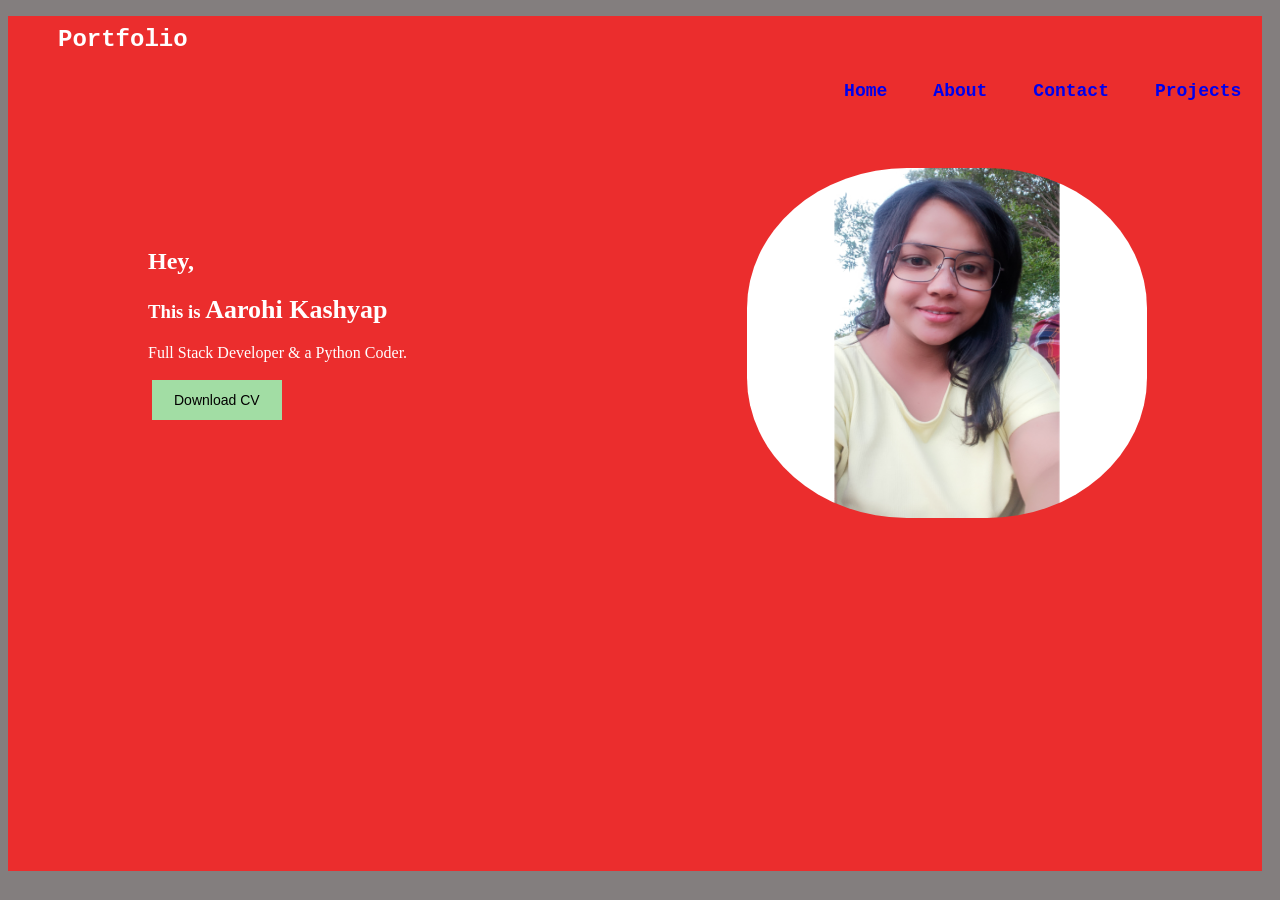
<file: index.html>
<!DOCTYPE html>
<html lang="en">
<head>
    <meta charset="UTF-8">
    <meta http-equiv="X-UA-Compatible" content="IE=edge">
    <meta name="viewport" content="width=device-width, initial-scale=1.0">
    <title>Navigation</title>
    <link rel="stylesheet" href="first.css">
    <link rel="stylesheet" media="screen and (max-width:1270px)" href="phone.css">
    <link rel="stylesheet" media="screen and (max-width:470px)" href="phone1.css">
    <link rel="stylesheet" media="screen and (max-width:270px)" href="phone2.css">
</head>
<body>
    <div class="containar">
        <header>
            <nav>
                <ul class="initial">
                    <li>Portfolio</li>
                </ul>
                <ul class="first">
                    <li><a href="#">Projects</a>
                        <ul class="second">
                            <li>Project1</li>
                            <li>Project2</li>
                            <li class="imp">Project3</li>
                        </ul>
                    </li>
                    <li><a href="contact.html">Contact</a></li>
                    <li><a href="about.html">About</a></li>
                    <li><a href="first.html">Home</a></li>
                </ul>
            </nav>
        </header>
        <div class="box">
            <div class="start">
                <h2>Hey,</h2>
                <h3 data-text=" This is <span>Aarohi Kashyap</span>"> This is <span>Aarohi Kashyap</span></h3>
                <p>Full Stack Developer & a Python Coder.</p>
                <button class="btn"><a href="cv.html">Download CV</a></button>
            </div>
            <div class="imgg">
                <img src="image/Saved Pictures/aaru.jpg" alt="">
        </div>
    </div>
</body>
</html>
</file>
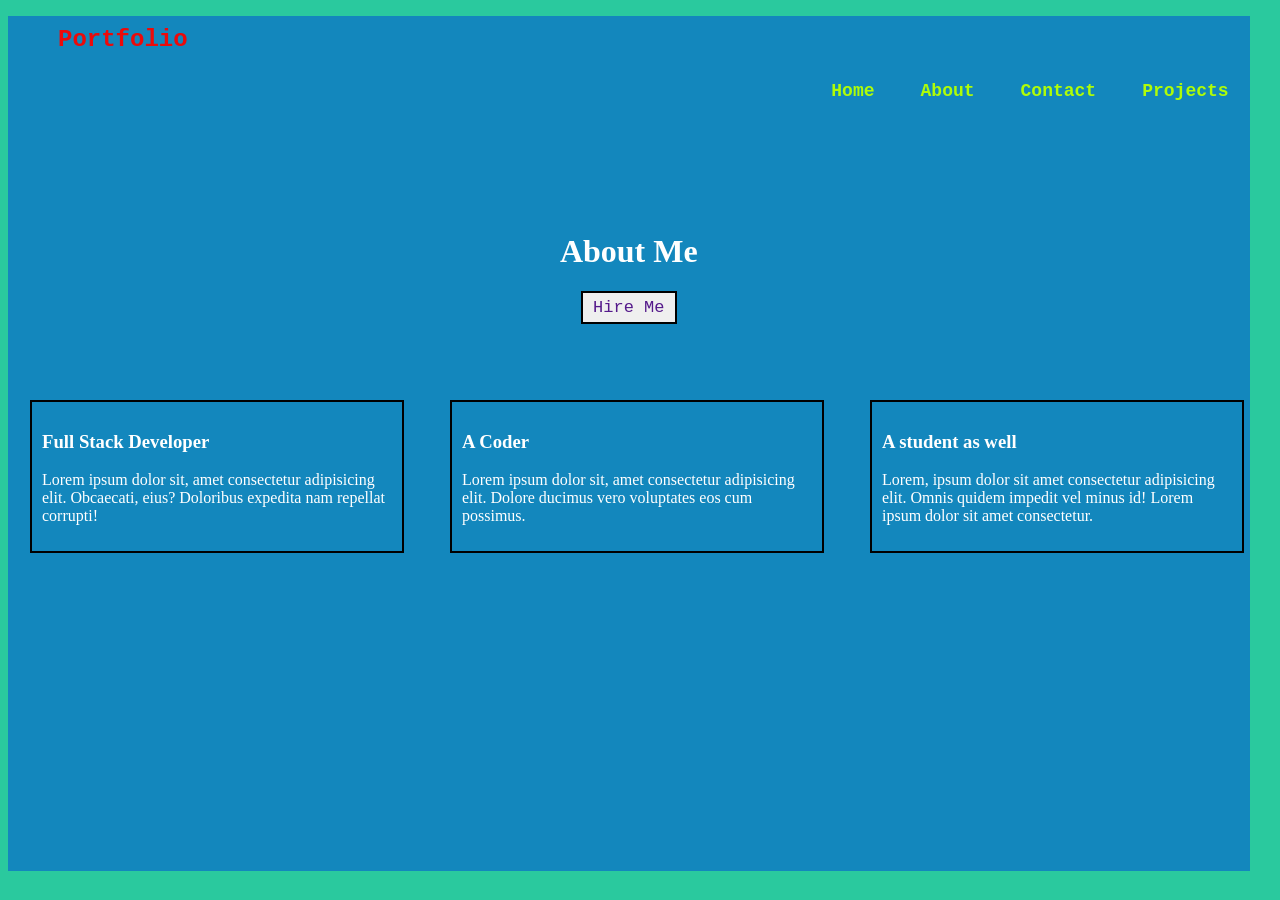
<file: about.html>
<!DOCTYPE html>
<html lang="en">
<head>
    <meta charset="UTF-8">
    <meta http-equiv="X-UA-Compatible" content="IE=edge">
    <meta name="viewport" content="width=device-width, initial-scale=1.0">
    <title>AboutPage</title>
    <!-- <link rel="stylesheet" href="first.css"> -->
    <!-- <link rel="stylesheet" media="screen and (max-width:1270px)" href="phone.css">
    <link rel="stylesheet" media="screen and (max-width:470px)" href="phone1.css">
    <link rel="stylesheet" media="screen and (max-width:270px)" href="phone2.css"> -->
    <style>
        body{
            height: 95vh;
            background-color: rgb(42, 201, 158);
            width: 95vw;
            
        }
        .containar{
            color: white;
            background-color: rgb(19, 135, 189);
            height: 95vh;
            width: 97vw;
            margin: 0;
            padding: 0;
        }
        nav .initial li{
            list-style: none;
            font-family: 'Courier New', Courier, monospace;
            font-weight: bold;
            font-size: 24px;
            display: inline-block;
            padding: 10px;
            color: rgb(236, 10, 10);
        }
        nav .initial li:hover{
            color:rgb(255, 234, 5);
        }
        nav .first{
            display: flex;
            flex-direction: row-reverse;
            
        }
        .first li{
            list-style: none;
            margin: 2px 1px 1px 5px;
            
        }
        .first li a{
            text-decoration: none;
            padding: 10px 20px;
            font-family:'Courier New', Courier, monospace;
            font-weight: bold;
            font-size: 18px; 
            color: rgb(175, 252, 8);
        }
        .first li a:hover{
            color: cyan;
        }
        .main{
            display: flex;
            flex-direction: column;
            justify-content: center;
            align-items: center;
            height: 300px;
        }
        .main button{
            border: 2px solid black;
            padding: 5px 10px;
        }
        .main button a{
            text-decoration: none;
            font-size: 17px;
            font-family: 'Courier New', Courier, monospace;
        }
        .main button:hover{
            color: brown;
            background-color: rgb(98, 92, 92);
        }
        .main button a:hover{
            color: white;
        }
        .second{
            display: flex;
        }
        .boxx-1{
            border: 2px solid black;
            position: absolute;
            top: 400px;
            left: 30px;
            padding: 10px;
            width: 350px;
        }
        .boxx-2{
            border: 2px solid black;
            position: absolute;
            top: 400px;
            left: 450px;
            padding: 10px;
            width: 350px;
        }
        .boxx-3{
            border: 2px solid black;
            position: absolute;
            top: 400px;
            left: 870px;
            padding: 10px;
            width: 350px;
        }
        @media only screen and (max-width: 1270px){
            .boxx-1{
                padding: 5px;
                width: 200px;
                position: absolute;
                top: 400px;
                left: 20px;
            }
            .boxx-2{
                padding: 5px;
                width: 200px;
                position: absolute;
                top: 400px;
                left: 300px;
            }
            .boxx-3{
                padding: 5px;
                width: 220px;
                position: absolute;
                top: 400px;
                left: 600px;
            }
        }
        @media only screen and (max-width: 870px){
            .boxx-1{
                padding: 5px;
                width: 200px;
                position: absolute;
                top: 450px;
                left: 10px;
            }
            .boxx-2{
                padding: 5px;
                width: 200px;
                position: absolute;
                top: 450px;
                left: 260px;
            }
            .boxx-3{
                padding: 5px;
                width: 220px;
                position: absolute;
                top: 450px;
                left: 500px;
            }
        }
        @media only screen and (max-width: 750px){
            .main{
                position: absolute;
                top: 50px;
                left: 200px;
            }
            .second{
                display: flex;
                flex-direction: column;
            }
            .boxx-1{
                padding: 5px;
                width: 180px;
                position: absolute;
                top: 360px;
                left: 30px;
            }
            .boxx-2{
                padding: 5px;
                width: 180px;
                position: absolute;
                top: 360px;
                left: 240px;
            }
            .boxx-3{
                padding: 5px;
                width: 200px;
                position: absolute;
                top: 360px;
                left: 450px;
            }
        }
        @media only screen and (max-width: 680px){
            .boxx-3{
                display: none;
            }
        }
        @media only screen and (max-width: 450px){
            
            .first li a{
                padding: 10px 6px;
                font-size: 14px;
            }
            .main{
                position: absolute;
                top: 30px;
                left: 100px;
            }
            .boxx-1{
                padding: 5px;
                width: 200px;
                position: absolute;
                top: 240px;
                left: 90px;
            }
            .boxx-2{
                padding: 5px;
                width: 200px;
                position: absolute;
                top: 440px;
                left: 90px;
            }
            .boxx-3{
                display: none;
            }
        }
        @media only screen and (max-width: 380px){
            .boxx-3{
                display: none;
            }
        }
        @media only screen and (max-width: 330px){
            .first{
                padding: 1px;
                margin: 2px;
                font-size: 10px;
            }
            .main{
                position: absolute;
                top: 30px;
                left: 70px;
            }
            .boxx-1{
                padding: 5px;
                width: 250px;
                position: absolute;
                top: 260px;
                left: 20px;
            }
            .boxx-2{
                padding: 5px;
                width: 250px;
                position: absolute;
                top: 430px;
                left: 20px;
            }
            .boxx-3{
                display: none;
            }
        }
        @media only screen and (max-width: 280px){
            .now{
                display: none;
            }
            .boxx-1{
                padding: 2px;
                width: 200px;
                position: absolute;
                top: 260px;
                left: 20px;
            }
            .boxx-2{
                padding: 2px;
                width: 200px;
                position: absolute;
                top: 430px;
                left: 20px;
            }
        }
        
        
    </style>
</head>
<body>
    <div class="containar">
        <div class="body">
            <header>   
                <nav class="navbar">
                    <ul class="initial">
                        <li>Portfolio</li>
                    </ul>
                    <ul class="first">
                        <li><a href="">Projects</a></li>
                        <li><a href="contact.html">Contact</a></li>
                        <li><a href="about.html">About</a></li>
                        <li class="now"><a href="first.html">Home</a></li>
                    </ul>
                </nav>
            </header>
            <div class="main">
                <h1>About Me</h1>
                <button><a href="">Hire Me</a></button>
            </div>
            <div class="min">
                <!-- <img src="https://images.pexels.com/photos/7014926/pexels-photo-7014926.jpeg?auto=compress&cs=tinysrgb&w=400" alt=""> -->
            </div>
            <div class="second">
                <div class="boxx-1">
                    <h3>Full Stack Developer</h3>
                    <p>Lorem ipsum dolor sit, amet consectetur adipisicing elit. Obcaecati, eius? Doloribus expedita nam repellat corrupti! </p>
                </div>
                <div class="boxx-2">
                    <h3>A Coder</h3>
                    <p>Lorem ipsum dolor sit, amet consectetur adipisicing elit. Dolore ducimus vero voluptates eos cum possimus.</p>
                </div>
                <div class="boxx-3">
                    <h3>A student as well</h3>
                    <p>Lorem, ipsum dolor sit amet consectetur adipisicing elit. Omnis quidem impedit vel minus id! Lorem ipsum dolor sit amet consectetur.
                    </p>
                </div>
            </div>
        </div>
        
        
    </div>
    
</body>
</html>
</file>
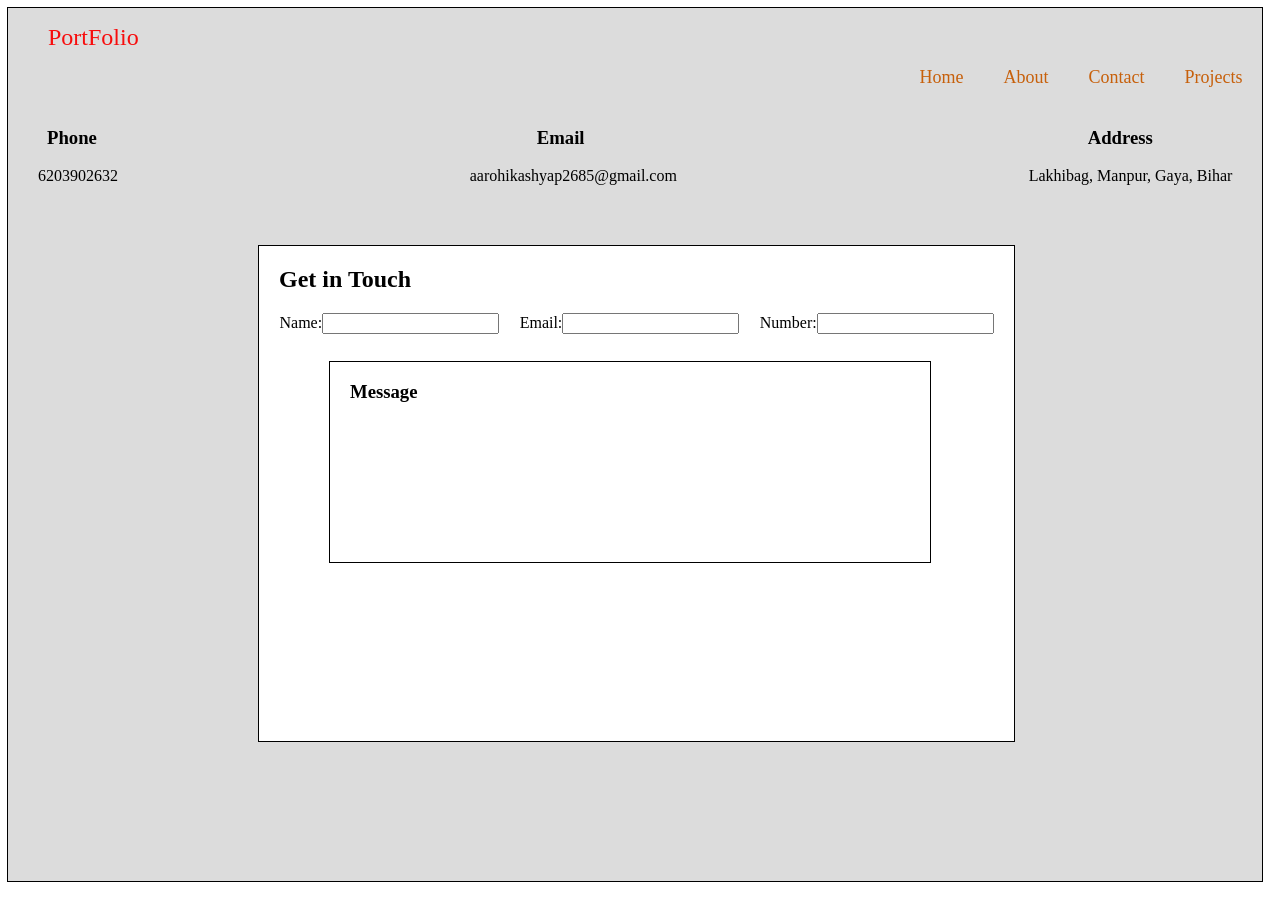
<file: contact.html>
<!DOCTYPE html>
<html lang="en">

<head>
    <meta charset="UTF-8">
    <meta http-equiv="X-UA-Compatible" content="IE=edge">
    <meta name="viewport" content="width=device-width, initial-scale=1.0">
    <title>ContactPage</title>
    <style>
        body {
            margin: 0;
            padding: 0;

        }

        .containar {
            margin-top: 7px;
            margin-left: 7px;
            height: 97vh;
            width: 98vw;
            border: 1px solid black;
            background-color: gainsboro;
        }

        .first li {
            list-style: none;
            font-family: cursive;
            font-size: 24px;
            color: rgb(247, 13, 13);
            display: inline;
        }

        .last {
            overflow: auto;
        }

        .last li {
            float: right;
            list-style: none;
        }

        .last li a {
            text-decoration: none;
            padding: 0px 20px;
            color: rgb(199, 96, 11);
            font-size: 18px;
        }

        .last li a:hover {
            color: rgb(13, 143, 198);
        }

        .box {
            display: flex;
            margin: 2px 20px;
            justify-content: space-between;

        }

        .boxx-1 {
            padding: 4px 10px;
            
        }

        .boxx-1 h3 {
            padding-left: 9px;

        }

        .boxx-2 {
            padding: 4px 10px;
        }

        .boxx-2 h3 {
            padding-left: 67px;
        }

        .boxx-3 {
            padding: 4px 10px;
            
        }

        .boxx-3 h3 {
            padding-left: 59px;
        }

        .table {
            border: 1px solid black;
            background-color: white;
            height: 55vh;
            width: 59vw;
            position: relative;
            top: 38px;
            left: 250px;
        }

        .table h2 {
            margin-left: 20px;
        }

        .inside {
            display: flex;
            justify-content: space-evenly;
        }

        .team {
            border: 1px solid black;
            height: 200px;
            width: 600px;
            position: relative;
            top: 27px;
            left: 70px;
        }

        .team h3 {
            margin-left: 20px;
        }

        @media only screen and (max-width: 1180px) {
            .team {
                height: 180px;
                width: 500px;
                position: relative;
                top: 27px;
                left: 60px;
            }
        }

        @media only screen and (max-width: 980px) {
            .team {
                height: 200px;
                width: 400px;
                position: relative;
                top: 27px;
                left: 50px;
            }

        }

        @media only screen and (max-width: 870px) {
            .team {
                height: 180px;
                width: 400px;
                position: relative;
                top: 60px;
                left: 50px;
            }

            .firsttt {
                position: relative;
                left: 70px;
                top: 0px;
            }
            .firsttt input{
                border: 1px solid black;
            }
            .secondd {
                position: relative;
                left: 90px;
                top: 0px;
            }
            .secondd input{
                border: 1px solid black;
            }

            .thirdd {
                position: relative;
                top: 49px;
                left: -170px;
                
            }
            .thirdd input{
                border: 1px solid black;
            }
        }

        @media only screen and (max-width: 770px) {
            .team {
                height: 170px;
                width: 300px;
                position: relative;
                top: 60px;
                left: 40px;
            }

            .table {
                height: 55vh;
                width: 59vw;
                position: relative;
                top: 38px;
                left: 200px;
            }
        }

        @media only screen and (max-width: 650px) {
            .team {
                height: 110px;
                width: 240px;
                position: relative;
                top: 110px;
                left: 20px;
            }

            .table {
                height: 55vh;
                width: 59vw;
                position: relative;
                top: 45px;
                left: 100px;
            }

            .firsttt {
                position: relative;
                left: 90px;
                top: 0px;
            }

            .secondd {
                position: relative;
                left: 70px;
                top: 50px;
            }

            .thirdd {
                position: relative;
                top: 80px;
                left: -230px;
            }
        }

        @media only screen and (max-width: 590px) {
            .firsttt {
                position: relative;
                left: 120px;
                top: 0px;
            }

            .secondd {
                position: relative;
                left: -10px;
                top: 50px;
            }

            .thirdd {
                position: relative;
                top: 90px;
                left: -120px;
            }

            .table {
                height: 55vh;
                width: 65vw;
                /* position: relative;
                top: 45px;
                left: 100px; */
            }
        }

        @media only screen and (max-width: 500px) {
            .boxx-3 {
                position: absolute;
                top: 170px;
                left: 100px;
            }

            .table {
                position: relative;
                top: 60px;
                left: 70px;

            }
        }

        @media only screen and (max-width: 420px) {
            .firsttt {
                position: relative;
                left: 170px;
                top: 0px;
            }

            .thirdd {
                position: relative;
                top: 100px;
                left: -170px;
            }

            .team {
                height: 110px;
                width: 200px;
                position: relative;
                top: 130px;
                left: 30px;
            }

            .boxx-3 {
                position: absolute;
                top: 190px;
                left: 100px;
            }

            .table {
                height: 50vh;
                width: 59vw;
            }

            .team {
                height: 80px;
                width: 200px;

            }
        }

        @media only screen and (max-width: 400px) {
            .team {
                height: 80px;
                width: 160px;
            }
        }

        @media only screen and (max-width: 350px) {
            .team {
                height: 70px;
                width: 130px;
                position: relative;
                left: 30px;
                top: 130px;
            }

            .secondd {
                position: relative;
                left: 4px;
                word-wrap: break-word;
            }

            .last {
                display: flex;
                flex-direction: row-reverse;

            }

            .last li a {
                padding: 6px;
                margin-top: 2px;
            }

            .box {
                margin: 5px;
            }

            .table {
                margin-top: 22px;
            }
        }

        @media only screen and (max-width: 330px) {
            .boxx-1 {
                position: absolute;
                top: 80px;
                left: 20px;

            }

            .boxx-2 {
                position: relative;
                left: 28px;
                top: 23px;
            }

            .boxx-3 {
                position: absolute;
                top: 200px;
                left: 10px;
            }
        }

        @media only screen and (max-width: 300px) {
            .table {
                height: 40vh;
                width: 74vw;
                position: relative;
                top: 80px;
                left: 40px;
            }

            .team {
                height: 25px;
                width: 160px;
                position: relative;
                left: 10px;
                top: 120px;
            }

            .team h3 {
                font-size: 10px;
            }
        }

        @media only screen and (max-width: 250px) {
            .navbar .last li a {
                padding: 2px;
                margin-top: 1px;
            }

            .boxx-1 {
                position: absolute;
                left: 2px;
                top: 74px;
            }

            .boxx-2 {
                position: relative;
                top: 2px;
                left: 12px;
                font-size: 15px;
            }
        }

        @media only screen and (max-width: 240px) {
            .table {
                height: 40vh;
                width: 84vw;
                position: relative;
                top: 210px;
                left: 10px;
            }

            .boxx-1 {
                position: absolute;
                top: 90px;
                left: 70px;
            }

            .boxx-2 {
                position: absolute;
                top: 160px;
                left: 5px;
            }

            .boxx-3 {
                position: absolute;
                top: 230px;
                left: 10px;
            }

            .navbar .last li a {
                padding: 1px;
                margin-top: 4px;
                font-size: 17px;

            }
        }
    </style>
</head>

<body>
    <div class="containar">
        <header>
            <nav class="navbar">
                <ul class="first">
                    <li>PortFolio</li>
                </ul>
                <ul class="last">
                    <li><a href="#">Projects</a></li>
                    <li><a href="contact.html">Contact</a></li>
                    <li><a href="about.html">About</a></li>
                    <li><a href="first.html">Home</a></li>
                </ul>
            </nav>
        </header>
        <div class="box">
            <div class="boxx-1">
                <h3>Phone</h3>
                <p>6203902632</p>
            </div>
            <div class="boxx-2">
                <h3>Email</h3>
                <p>aarohikashyap2685@gmail.com</p>
            </div>
            <div class="boxx-3">
                <h3>Address</h3>
                <p>Lakhibag, Manpur, Gaya, Bihar</p>
            </div>
        </div>
        <div class="table">
            <h2>Get in Touch</h2>
            <div class="inside">
                <div class="firsttt">
                    Name:<input type="text">
                </div>
                <div class="secondd">
                    Email:<input type="email" name="" id="">
                </div>
                <div class="thirdd">
                    Number:<input type="number" name="" id="">
                </div>
            </div>
            <div class="team">
                <h3>Message</h3>
            </div>
        </div>
    </div>
</body>

</html>
</file>
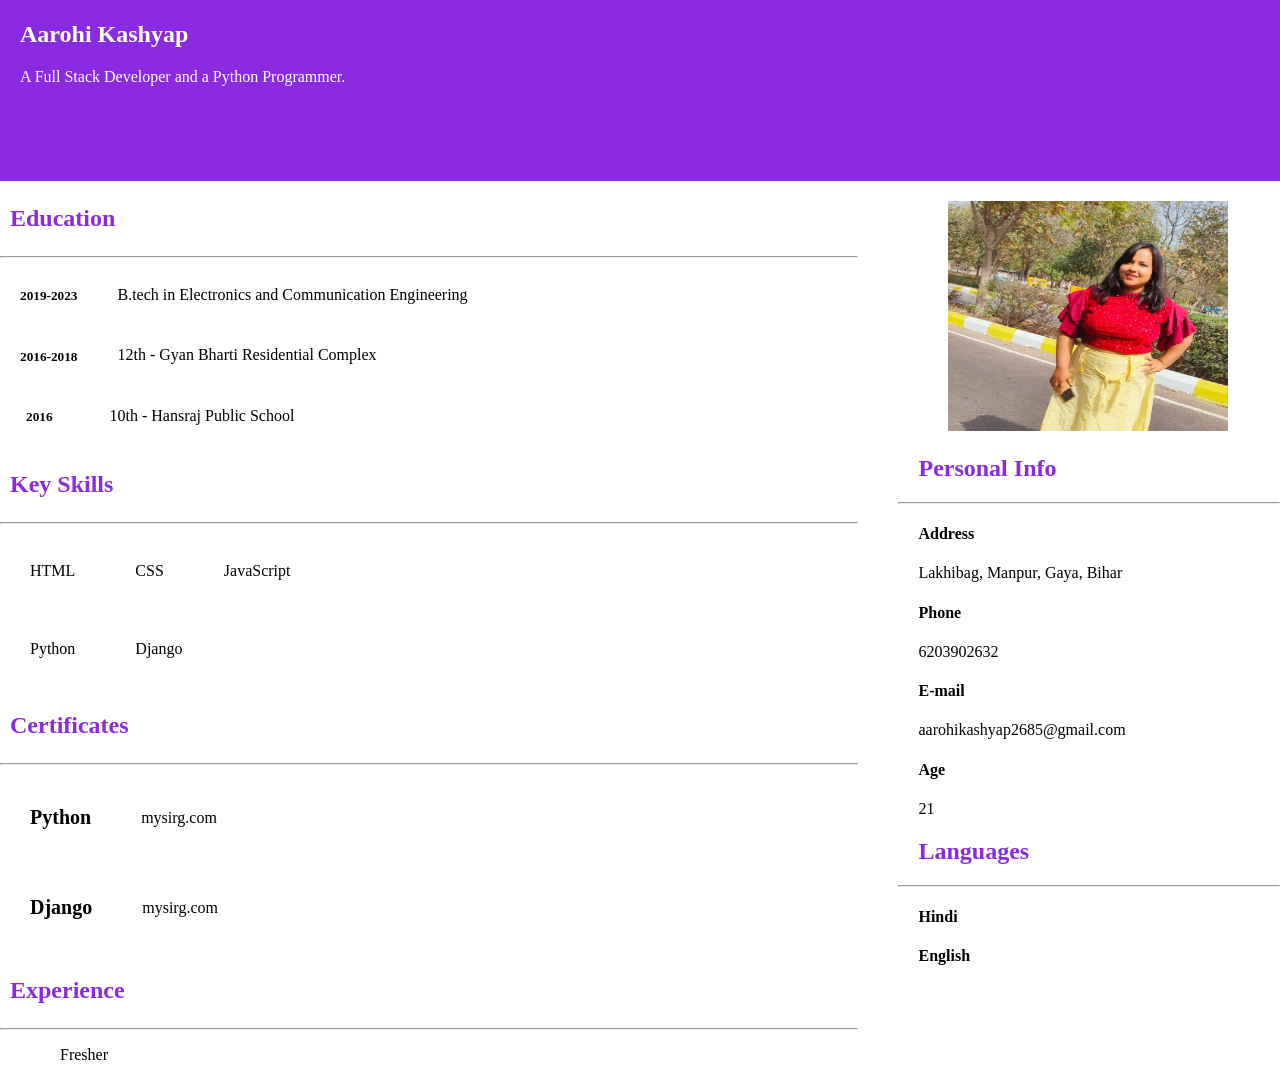
<file: cv.html>
<!DOCTYPE html>
<html lang="en">

<head>
    <meta charset="UTF-8">
    <meta http-equiv="X-UA-Compatible" content="IE=edge">
    <meta name="viewport" content="width=device-width, initial-scale=1.0">
    <title>CV</title>
    <style>
        body {
            padding: 0;
            margin: 0;
        }

        .navbar {
            background-color: blueviolet;
            color: white;
            height: 20vh;
            width: 100vw;
            padding-left: 20px;
            padding-top: 20px;
            margin-top: -19px;
        }

        .table {
            display: flex;
        }

        .box-1 {
            height: 478px;
            width: 900px;
            margin-left: 0px;
            margin-right: 10px;
        }

        .box-1 h3 {
            margin-left: 10px;
            color: blueviolet;
            font-size: 24px;
        }

        .box-2 {
            height: 478px;
            width: 400px;
            margin-left: 30px;
        }

        .inn-1 {
            display: flex;
        }
        .inn-1 h5{
            margin-left: 20px;
        }
        .inn-1 p{
            margin-left: 40px;
            margin-top: 20px;
        }
        .inn-2 {
            display: flex;
        }
        .inn-2 h5{
            margin-left: 20px;
        }
        .inn-2 p{
            margin-left: 40px;
            margin-top: 20px;
        }

        .inn-3 {
            display: flex;
        }
        .inn-3 h5{
            margin-left: 26px;
        }
        .inn-3 p{
            margin-left: 57px;
            margin-top: 20px;
        }
        .innn-1{
            display: flex;
        }
        .innn-1 p{
            margin: 30px;
        }
        .innn-2{
            display: flex;
        }
        .innn-2 p{
            margin: 30px;
        }
        .innnn-1{
            display: flex;
        }
        .innnn-1 h5{
            margin-left: 30px;
            font-size: 20px;
        }
        .innnn-1 p{
            margin-left: 50px;
            margin-top: 36px;
        }
        .innnn-2{
            display: flex;
        }
        .innnn-2 h5{
            margin-left: 30px;
            font-size: 20px;
        }
        .innnn-2 p{
            margin-left: 50px;
            margin-top: 36px;
        }
        .in{
            margin-left: 60px;
        }
        .imggg img{
            height: 230px;
            width: 280px;
            /* border-radius: 50%; */
            margin-top: 20px;
            margin-left: 50px;
        }
        .box-2 h2{
            color: blueviolet;
            margin-left: 20px;
        }
        .bottom-1{
            margin-left: 20px;
        }
        .bottom-2{
            margin-left: 20px;
        }
        .bottom-3{
            margin-left: 20px;
        }
        .bottom-4{
            margin-left: 20px;
        }
        .boxxx-2{
            margin-left: 20px;
        }
        @media only screen and (max-width: 670px){
            .navbar{
                margin-left: 20px;
            }
        }
    </style>
</head>

<body>
    <div class="containar">
        <nav class="navbar">
            <h1>Aarohi Kashyap</h1>
            <p>A Full Stack Developer and a Python Programmer.</p>
        </nav>
        <div class="table">
            <div class="box-1">
                <div class="inside-1">
                    <h3>Education</h3>
                    <hr>
                    <div class="inn-1">
                        <h5>2019-2023</h5>
                        <p>B.tech in Electronics and Communication Engineering</p>
                    </div>
                    <div class="inn-2">
                        <h5>2016-2018</h5>
                        <p>12th - Gyan Bharti Residential Complex</p>
                    </div>
                    <div class="inn-3">
                        <h5>2016</h5>
                        <p>10th - Hansraj Public School</p>
                    </div>
                </div>
                <div class="inside-2">
                    <h3>Key Skills</h3>
                    <hr>
                    <div class="innn-1">
                        <p>HTML</p>
                        <p>CSS</p>
                        <p>JavaScript</p>
                    </div>
                    <div class="innn-2">
                        <p>Python</p>
                        <p>Django</p>
                    </div>
                    
                </div>
                <div class="inside-3">
                    <h3>Certificates</h3>
                    <hr>
                    <div class="innnn-1">
                        <h5>Python</h5>
                        <p>mysirg.com</p>
                    </div>
                    <div class="innnn-2">
                        <h5>Django</h5>
                        <p>mysirg.com</p>
                    </div>
                </div>
                <div class="inside-4">
                    <h3>Experience</h3>
                    <hr>
                    <div class="in">
                        <p>Fresher</p>
                    </div>
                </div>
            </div>
            <div class="box-2">
                <div class="imggg">
                    <img src="Aarohi.jpg" alt="">
                </div>
                <h2>Personal Info</h2>
                <hr>
                <div class="boxxx-1">
                    <div class="bottom-1">
                        <h4>Address</h4>
                        <p>Lakhibag, Manpur, Gaya, Bihar</p>
                    </div>
                    <div class="bottom-2">
                        <h4>Phone</h4>
                        <p>6203902632</p>
                    </div>
                    <div class="bottom-3">
                        <h4>E-mail</h4>
                        <p>aarohikashyap2685@gmail.com</p>
                    </div>
                    <div class="bottom-4">
                        <h4>Age</h4>
                        <p>21</p>
                    </div>
                </div>
                <h2>Languages</h2>
                <hr>
                <div class="boxxx-2">
                    <h4>Hindi</h4>
                    <h4>English</h4>
                </div>
            </div>

        </div>
    </div>
</body>

</html>
</file>
<file: first.css>
body{
            height: 95vh;
            background-color: rgb(131, 126, 126);
            
        }
        .containar{
            color: white;
            background-color: rgb(235, 45, 45);
            height: 95vh;
            width: 98vw;
            margin: 0;
            padding: 0;
        }
        nav .initial li{
            list-style: none;
            font-family: 'Courier New', Courier, monospace;
            font-weight: bold;
            font-size: 24px;
            display: inline-block;
            padding: 10px;
        }
        nav .initial li:hover{
            color:rgb(255, 234, 5);
        }
        nav .first{
            display: flex;
            flex-direction: row-reverse;
            
        }
        .first li{
            list-style: none;
            margin: 2px 1px 1px 5px;
            
        }
        .first li a{
            text-decoration: none;
            padding: 10px 20px;
            font-family:'Courier New', Courier, monospace;
            font-weight: bold;
            font-size: 18px; 
            
        }
        .first li a:hover{
            color: cyan;
        }
        .second li{
            display: none;
        }
        .first .imp:hover{
            display: block;
        }
        .box{
            display: flex;
        }
        .start{
            margin: 20px;
            padding-top: 90px;
            padding-left: 70px;
            margin-left: 70px;
        }
        .start h3 span{
            font-size: 26px;
        }
        .start .btn{
            background-color: rgb(162, 221, 164);
            border: none;
            margin: 2px 4px;
            padding: 12px 2px;
        }
        .start .btn a{
            text-decoration: none;
            padding: 10px 20px;
            color: rgb(2, 0, 0);
            font-size: 14px;
        }
        .start .btn a:hover{
            color: rgb(149, 1, 1);
            background-color: aliceblue;
        }
        .imgg{
            margin-left: 320px;
            margin-top: 50px;
            
        }
        .imgg img{
            border-radius: 40%;
            height: 350px;
            width: 400px;
        }
</file>
<file: phone.css>
.imgg img{
    height: 120px;
    width: 150px;
    position: absolute;
    top: 450px;
    left: 90px;
}
</file>
<file: phone1.css>
.imgg img{
    position: absolute;
    top: 490px;
    left: 90px;
    height: 120px;
    width: 170px;
}
.first li{
    
    margin: 2px 1px 1px 5px;
    
}
.first li a{
    padding: 4px 10px;
    font-family:'Courier New', Courier, monospace;
    font-weight: bold;
    font-size: 12px; 
    
}
.first li a:hover{
    color: cyan;
}
.start{
    position: absolute;
    top: 50px;
    left: 20px;
}
</file>
<file: phone2.css>
.imgg img{
    position: absolute;
    top: 500px;
    left: 40px;
    margin-left: 2px;
    height: 100px;
    width: 100px;
}
.first li{
    
    /* margin: 2px 1px 1px 5px; */
    
}
.first li a{
    padding: 2px 5px;
    font-family:'Courier New', Courier, monospace;
    font-weight: bold;
    font-size: 8px; 
    
}
.first li a:hover{
    color: cyan;
}
.start{
    position: absolute;
    top: 30px;
    left: 2px;
    margin-left: 2px;
}
</file>
